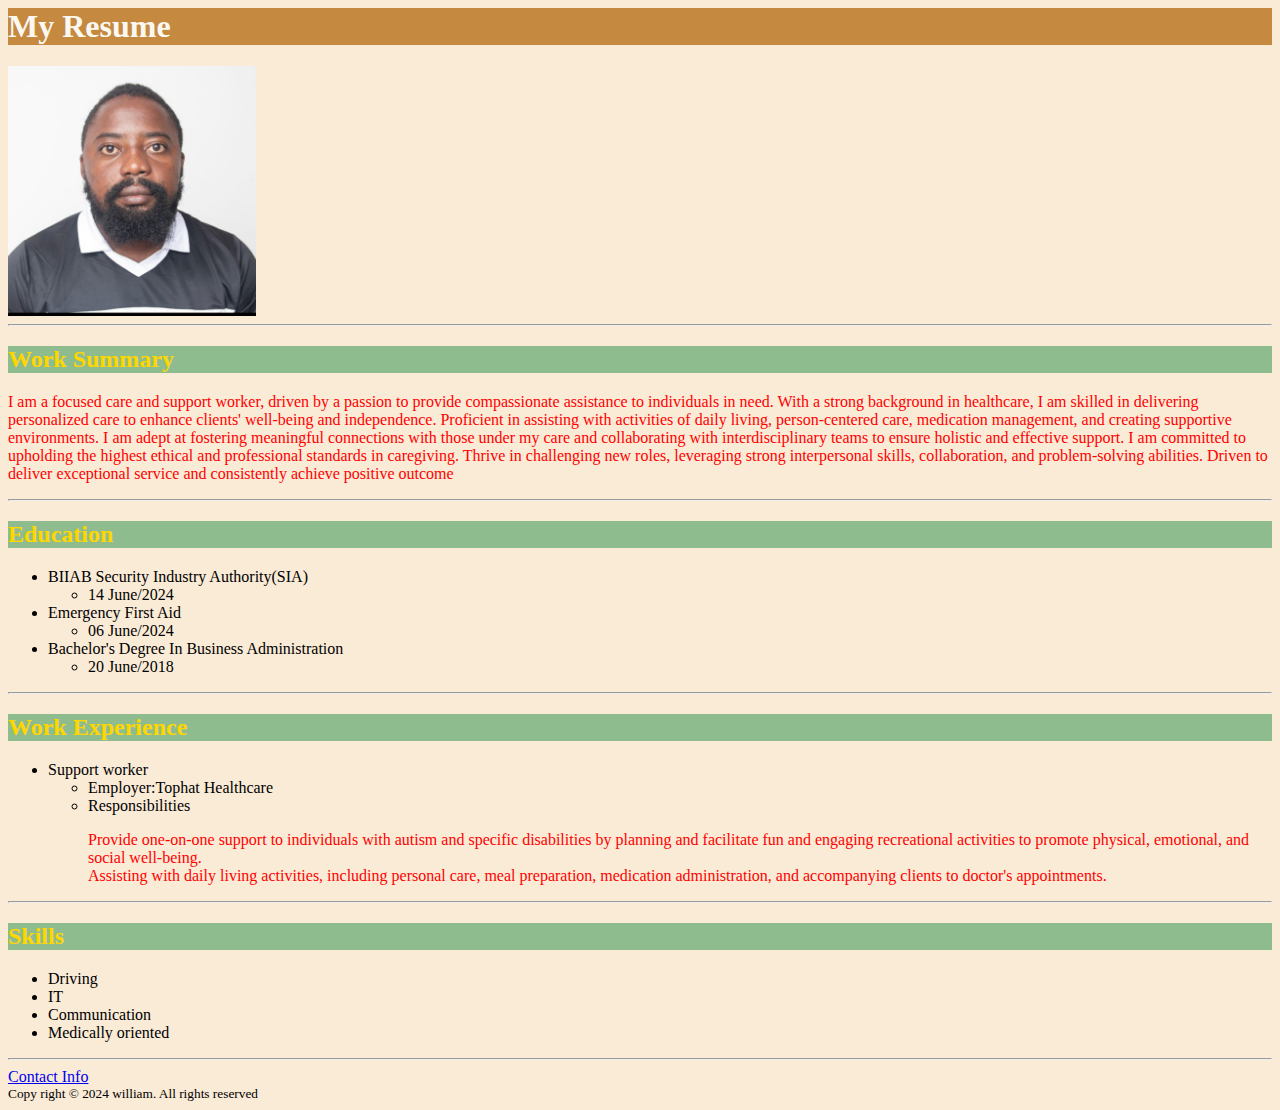
<file: index.html>
<!DOCTYPE hmtl>
<hmtl lang="en">
    <head>
        <meta charset="UTF-8">
        <title>My Resume</title>
        <style>
            h1{font-weight: 700;}
            html{background-color: antiquewhite;}
            h2{color: gold; background-color: darkseagreen;}
        </style>
    </head>
    
    <body>
        <h1 id="main">My Resume</h1>
        <img src="./in.png" height="250" alt="Image of a man"/>
        <hr/>


        <h2>Work Summary</h2>
        <link rel="stylesheet" href="./style.css"/>
        <p> I am a focused care and support worker, driven by a passion to provide compassionate assistance to
            individuals in need. With a strong background in healthcare, I am skilled in delivering personalized
            care to enhance clients' well-being and independence. Proficient in assisting with activities of daily
            living, person-centered care, medication management, and creating supportive environments. I am
            adept at fostering meaningful connections with those under my care and collaborating with
            interdisciplinary teams to ensure holistic and effective support. I am committed to upholding the
            highest ethical and professional standards in caregiving. Thrive in challenging new roles, leveraging
            strong interpersonal skills, collaboration, and problem-solving abilities. Driven to deliver exceptional
            service and consistently achieve positive outcome</p>
            <hr/>
            <h2>Education</h2> 
            <ul>
                <li>BIIAB Security Industry Authority(SIA)
                    <ul>
                        <li>14 June/2024</li>
                    </ul>
                 </li>
                <li>Emergency First Aid
                    <ul>
                        <li>06 June/2024</li>
                    </ul>
                </li>
                <li>Bachelor's Degree In Business Administration
                    <ul>
                        <li>20 June/2018</li>
                    </ul>
                </li>
            </ul>
            <hr/>
            <h2>Work Experience</h2>
            <ul>
                <li>Support worker
                    <ul>
                        <li>Employer:Tophat Healthcare</li>
                        <li>Responsibilities
                            <p> Provide one-on-one support to individuals with autism and specific disabilities by planning
                                and facilitate fun and engaging recreational activities to promote physical, emotional, and
                                social well-being.<br/>
                                Assisting with daily living activities, including personal care, meal preparation, medication
                                administration, and accompanying clients to doctor's appointments.</p>
                        </li>
                    </ul>
                </li>
            </ul>
            <hr/>
            <h2>Skills</h2>
            <ul>
                <li>Driving</li>
                <li>IT</li>
                <li>Communication</li>
                <li>Medically oriented</li>
            </ul>
            <hr/>
         <a href="./Contacts.html">Contact Info</a>
         <footer>
            <small>Copy right &#169; 2024 william. All rights reserved</small>
         </footer>   
    </body>
</hmtl>
</file>
<file: style.css>
p{color: red;}
#main{color: #FAF8F1;background-color: #C58940;}
</file>
